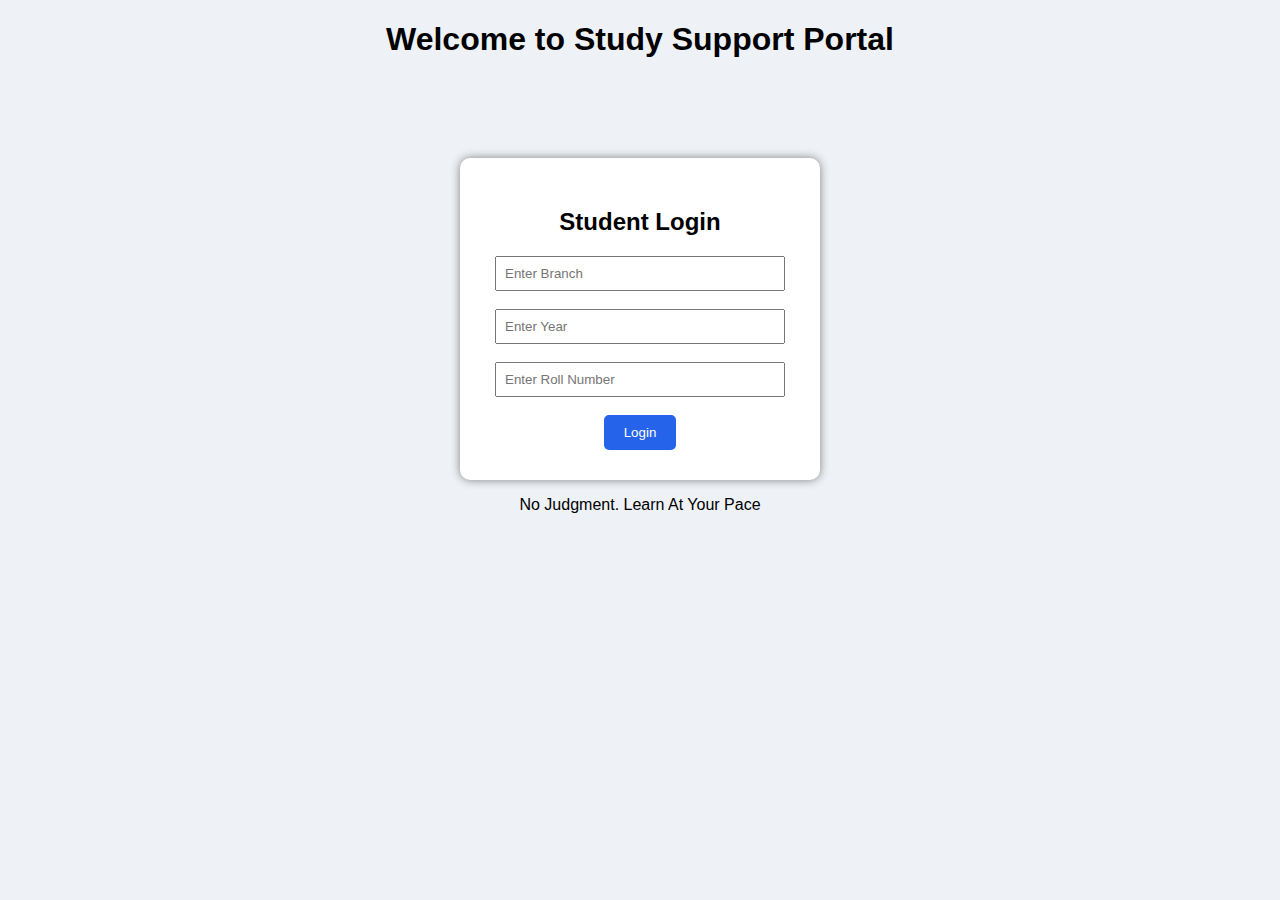
<file: index.html>
<!DOCTYPE html>
<html>
<head>
    <title>Slow Learner Study Portal</title>
    <link rel="stylesheet" href="style.css">
</head>

<body>

    <h1>Welcome to Study Support Portal</h1>

    <div class="login-box">
        <h2>Student Login</h2>

        <input type="text" id="branch" placeholder="Enter Branch"><br><br>
        <input type="text" id="year" placeholder="Enter Year"><br><br>
        <input type="text" id="roll" placeholder="Enter Roll Number"><br><br>

        <button onclick="loginStudent()">Login</button>

    </div>
 <p class="tagline">No Judgment. Learn At Your Pace</p>
<script src="script.js"></script>

</body>
</html>
</file>
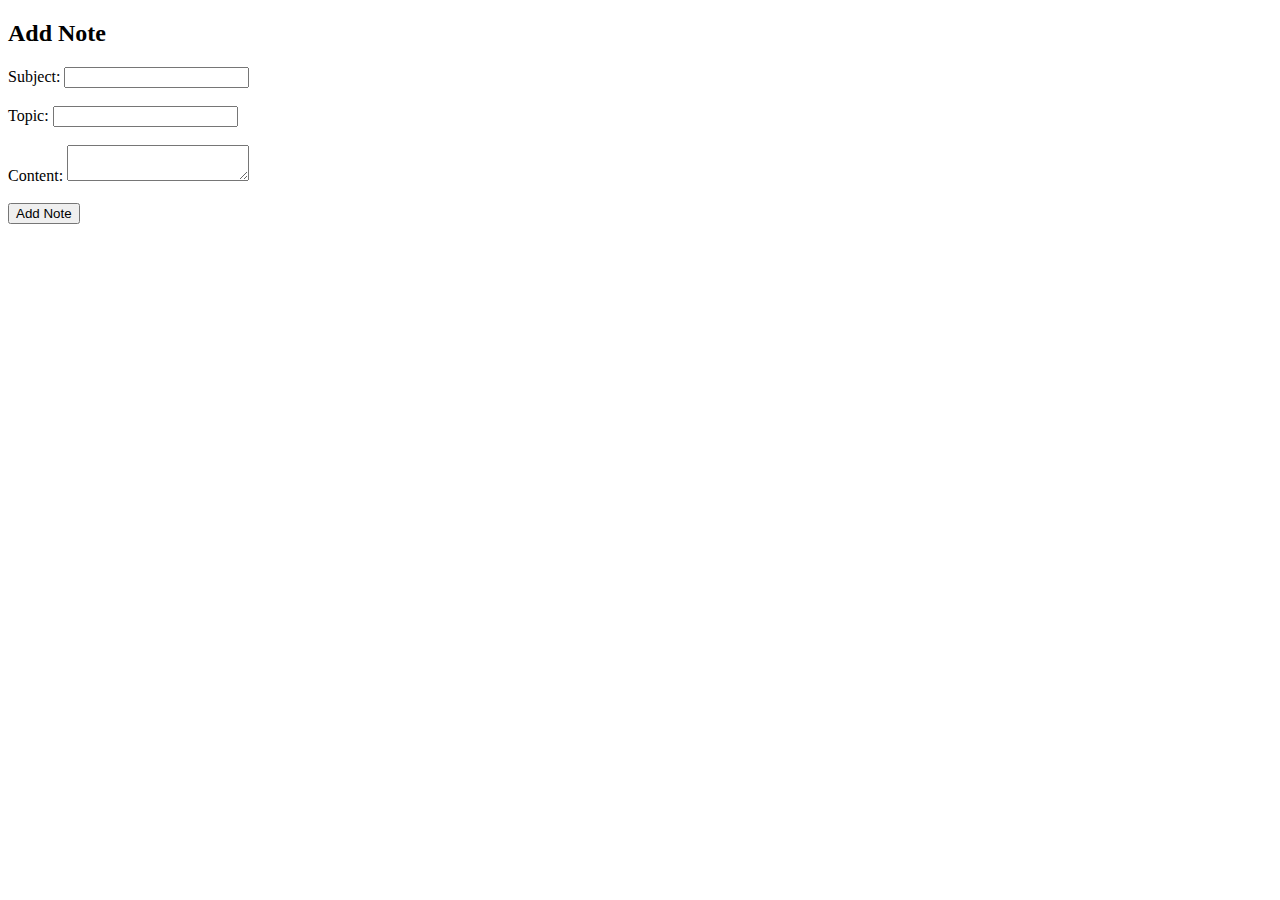
<file: add_notes.html>
<!DOCTYPE html>
<html>
<body>

<h2>Add Note</h2>

Subject:
<input id="subject"><br><br>

Topic:
<input id="topic"><br><br>

Content:
<textarea id="content"></textarea><br><br>

<button onclick="addNote()">Add Note</button>

<script>

async function addNote() {

    await fetch("http://127.0.0.1:8000/add_note", {
        method: "POST",
        headers: { "Content-Type": "application/json" },
        body: JSON.stringify({
            subject: document.getElementById("subject").value,
            topic: document.getElementById("topic").value,
            content: document.getElementById("content").value
        })
    });

    alert("Note Added ✅");
}

</script>

</body>
</html>
</file>
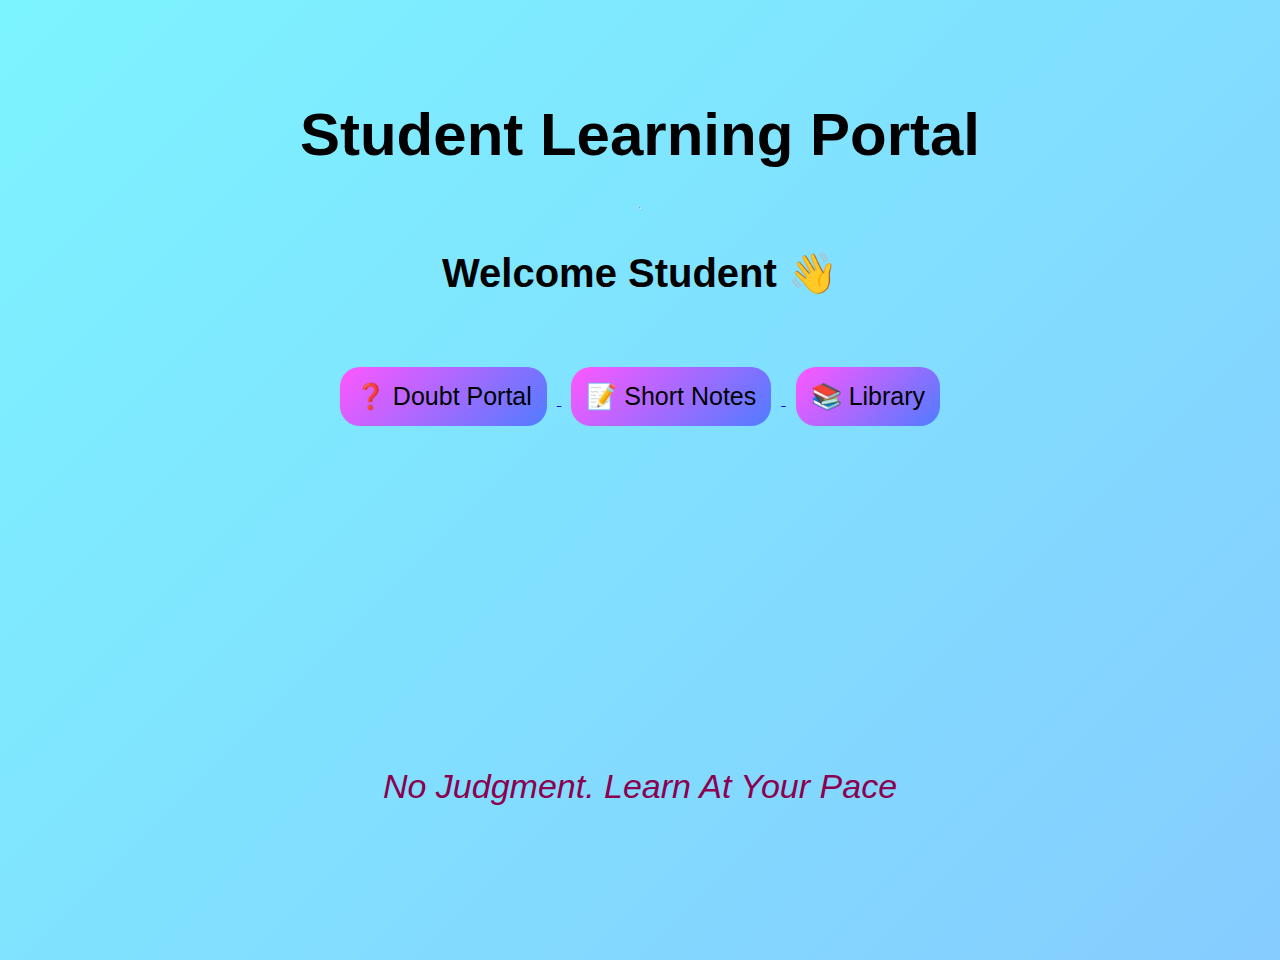
<file: dashboard.html>
<!DOCTYPE html>
<html>
<head>
    <title>Student Dashboard</title>
</head>
<style>
body {
    font-family: 'Segoe UI', sans-serif;
    background: linear-gradient(135deg, #7cf4ff, #86ccff);
    margin: 0;
    min-height: 100vh;

    display: flex;
    flex-direction: column;
    align-items: center;
    justify-content: flex-start;

    padding-top: 60px;
}


button {
    background: white;
    color: black;
    border: none;
     background: linear-gradient(135deg, #ff57ff, #4f7cff);
    font-size: 25px;
    border-radius: 20px;
    cursor: pointer;
}

button:hover {
    transform: scale(1.05);
}

h1 {
    font-size: 60px;
    margin-bottom: 30px;
}

h2 {
    font-size: 40px;
    margin-bottom: 40px;
}

.tagline {
  position: absolute;
    bottom: 60px;
    width: 100%;
   /* TAGLINE */
 text-align: center;
    font-size: 34px;
    color: #8b004f;
    font-style: italic;
}


</style>

<body>

<h1>Student Learning Portal</h1>

<hr>

<h2>Welcome Student 👋</h2>
<div class="main-container">

<div style="margin-top:20px;">

    <a href="doubts.html">
        <button style="padding:15px; margin:10px;">
            ❓ Doubt Portal
        </button>
    </a>

    <a href="notes.html">
        <button style="padding:15px; margin:10px;">
            📝 Short Notes
        </button>
    </a>

    <a href="library.html">
        <button style="padding:15px; margin:10px;">
            📚 Library
        </button>
    </a>

</div>
</div>
<p class="tagline">No Judgment. Learn At Your Pace</p>
</body>
</html>
</file>
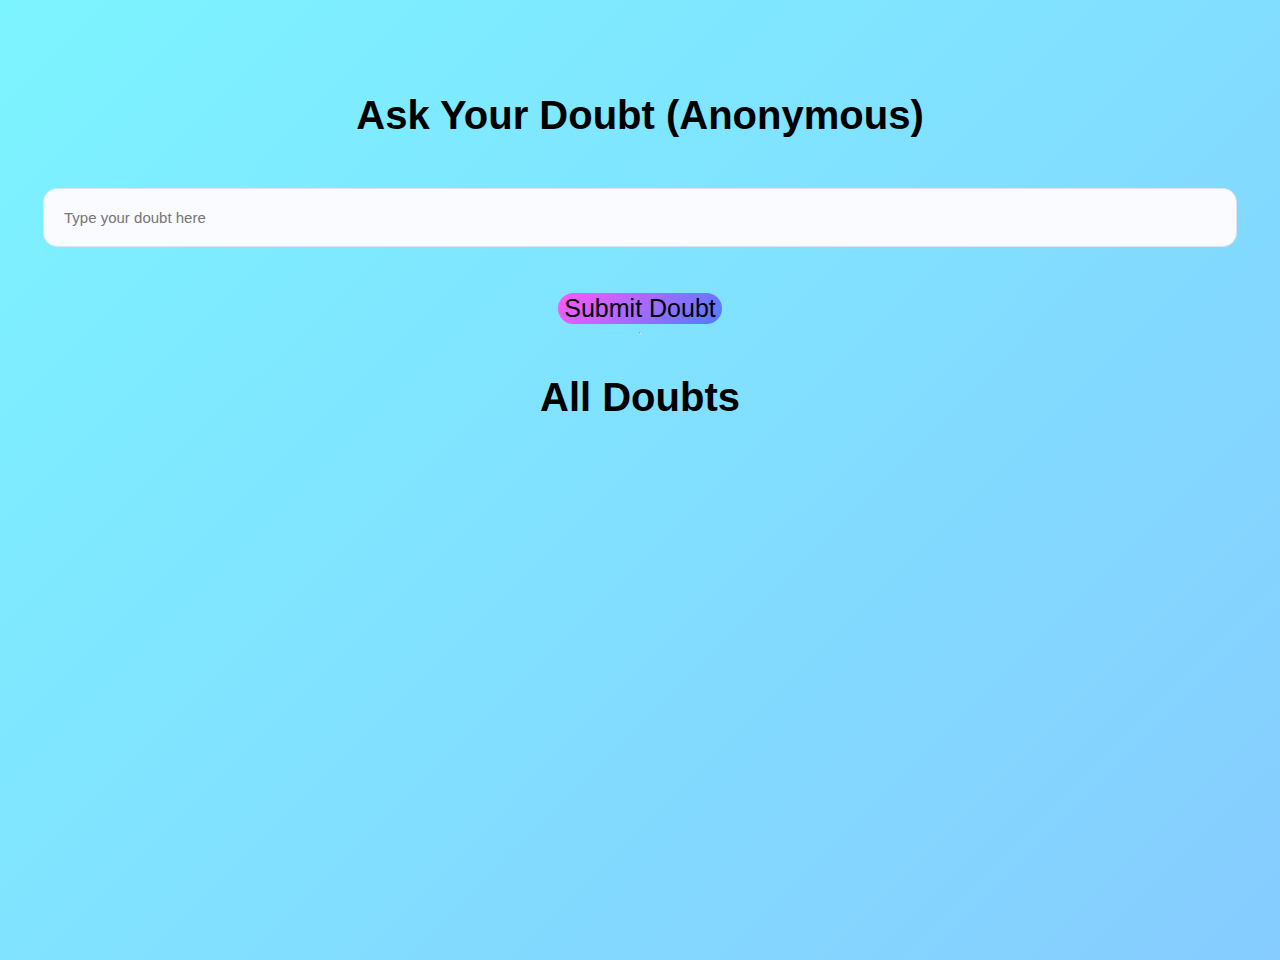
<file: doubts.html>
<!DOCTYPE html>
<html>
<head>
    <title>Doubt Portal</title>
</head>
<style>
body {
    font-family: 'Segoe UI', sans-serif;
    background: linear-gradient(135deg, #7cf4ff, #86ccff);
    margin: 0;
    min-height: 100vh;

    display: flex;
    flex-direction: column;
    align-items: center;
    justify-content: flex-start;

    padding-top: 60px;
}


button {
    background: white;
    color: black;
    border: none;
     background: linear-gradient(135deg, #ff57ff, #4f7cff);
    font-size: 25px;
    border-radius: 20px;
    cursor: pointer;
}

button:hover {
    transform: scale(1.05);
}

h1 {
    font-size: 60px;
    margin-bottom: 30px;
}

h2 {
    font-size: 40px;
    margin-bottom: 40px;
}
/* INPUTS */
input, select {
    width: 90%;
    padding: 20px;
    margin: 10px 0;
    border-radius: 14px;
    border: 1px solid #dce3f0;
    background: #f9fbff;
    font-size: 15px;
}
.doubt-card {
    width: 80%;
    max-width: 800px;

    border-radius: 20px;
     padding: 50px 100px;
    margin: 50px auto;

    background: white;
    box-shadow: 0 10px 25px rgba(0,0,0,0.15);

    font-size: 20px;
    line-height: 1.6;
}
.doubt-card b {
    font-size: 22px;
}

</style>

<body>

<h2>Ask Your Doubt (Anonymous)</h2>

<input id="question" placeholder="Type your doubt here"></textarea>
<br><br>

<button onclick="submitDoubt()">Submit Doubt</button>

<hr>

<h2>All Doubts</h2>

<div id="doubtsList"></div>

<script>

async function submitDoubt() {

    const question = document.getElementById("question").value;

    await fetch("http://127.0.0.1:8000/add_doubt", {
        method: "POST",
        headers: { "Content-Type": "application/json" },
        body: JSON.stringify({ question: question })
    });

    loadDoubts();
}

async function loadDoubts() {

    const response = await fetch("http://127.0.0.1:8000/get_doubts");
    const data = await response.json();

    let html = "";

    data.forEach(d => {

        let answerSection = "";

        if (d.answer) {
            answerSection = `<b>Answer:</b> ${d.answer}`;
        } else {
            answerSection = `
                <button onclick="openAnswerBox(${d.id})">Answer Doubt</button>

                <div id="answerBox-${d.id}" style="display:none; margin-top:10px;">
                    <input type="text" id="answerInput-${d.id}" placeholder="Type your answer">
                    <button onclick="submitAnswer(${d.id})">Submit</button>
                </div>
            `;
        }

        html += `
        <div class="doubt-card">
            <b>Question:</b> ${d.question} <br>
            ${answerSection}
        </div>
        `;
    });

    document.getElementById("doubtsList").innerHTML = html;
}
function openAnswerBox(doubtId) {
    document.getElementById("answerBox-" + doubtId).style.display = "block";
}
async function submitAnswer(doubtId) {

    const answer = document.getElementById("answerInput-" + doubtId).value;

    await fetch("http://127.0.0.1:8000/answer_doubt", {
        method: "POST",
        headers: { "Content-Type": "application/json" },
        body: JSON.stringify({
            doubt_id: doubtId,
            answer: answer
        })
    });

    loadDoubts();
}
loadDoubts();
</script>
</body>
</html>
</file>
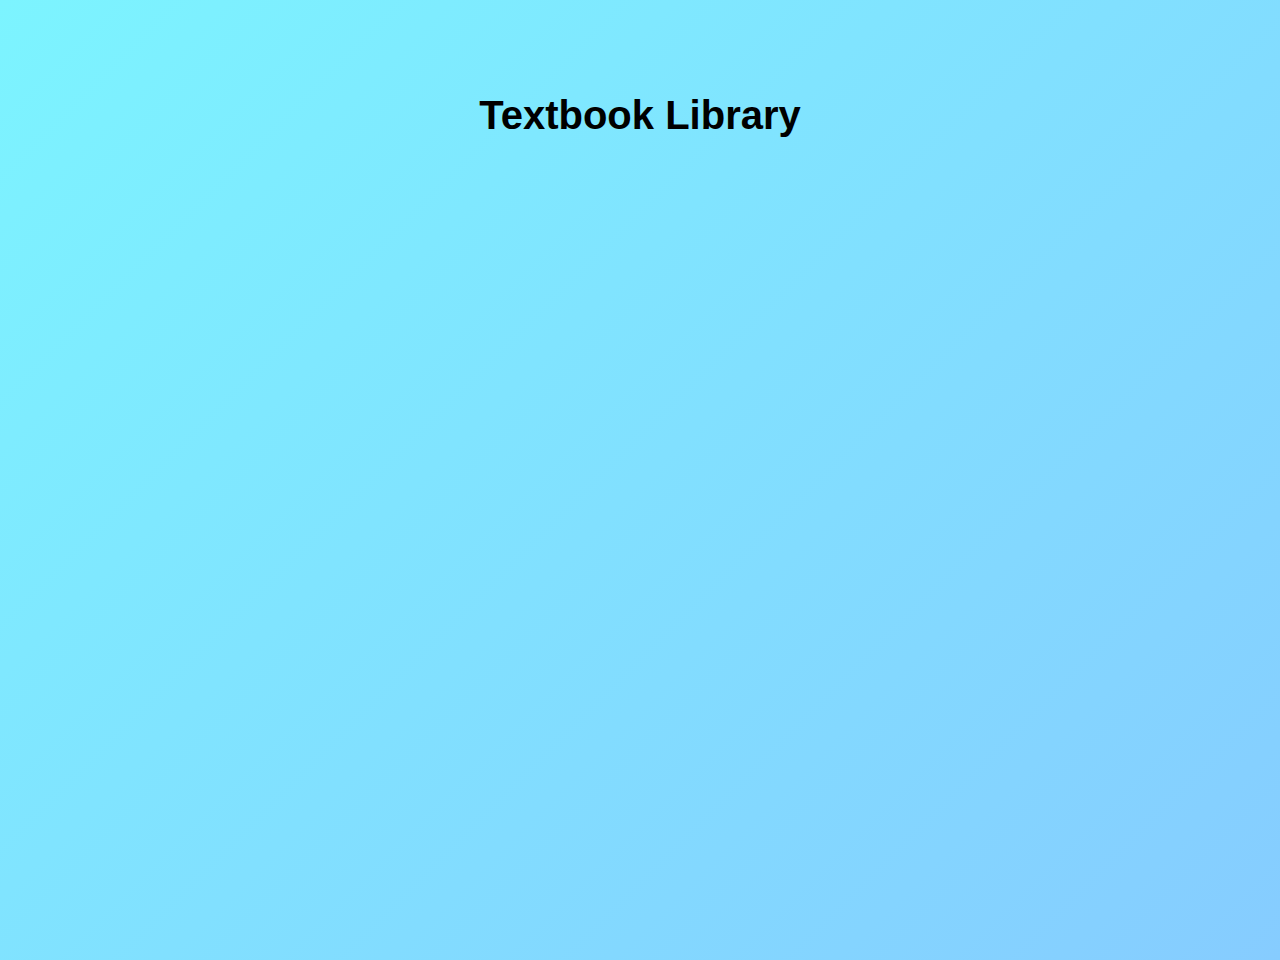
<file: library.html>
<!DOCTYPE html>
<html>
<head>
    <title>Library</title>
</head>
<style>
body {
    font-family: 'Segoe UI', sans-serif;
    background: linear-gradient(135deg, #7cf4ff, #86ccff);
    margin: 0;
    min-height: 100vh;

    display: flex;
    flex-direction: column;
    align-items: center;
    justify-content: flex-start;

    padding-top: 60px;
}


button {
    background: white;
    color: black;
    border: none;
     background: linear-gradient(135deg, #ff57ff, #4f7cff);
    font-size: 25px;
    border-radius: 20px;
    cursor: pointer;
}

button:hover {
    transform: scale(1.05);
}

h1 {
    font-size: 60px;
    margin-bottom: 30px;
}

h2 {
    font-size: 40px;
    margin-bottom: 40px;
}

.book-card {
    width: 75%;
    max-width: 800px;

    margin: 25px auto;
    padding: 30px 100px;

    border-radius: 18px;
    background: rgb(195, 255, 255);

    box-shadow: 0 10px 25px rgba(0,0,0,0.15);

    font-size: 20px;
    line-height: 1.6;
}
.book-card h3 {
    font-size: 24px;
    margin-bottom: 12px;
}
.book-card:hover {
    transform: translateY(-5px);
    transition: 0.3s;
}
</style>

<body>

<h2>Textbook Library</h2>

<div id="booksList"></div>

<script>

async function loadBooks() {

    const response = await fetch("http://127.0.0.1:8000/get_books");
    const books = await response.json();

    let html = "";

    books.forEach(book => {

        html += `
        <div class="book-card">
            📘 ${book}
            <br><br>
            <a href="http://127.0.0.1:8000/book/${book}" target="_blank">
                Open Book
            </a>
        </div>
        `;
    });

    document.getElementById("booksList").innerHTML = html;
}

loadBooks();

</script>

</body>
</html>
</file>
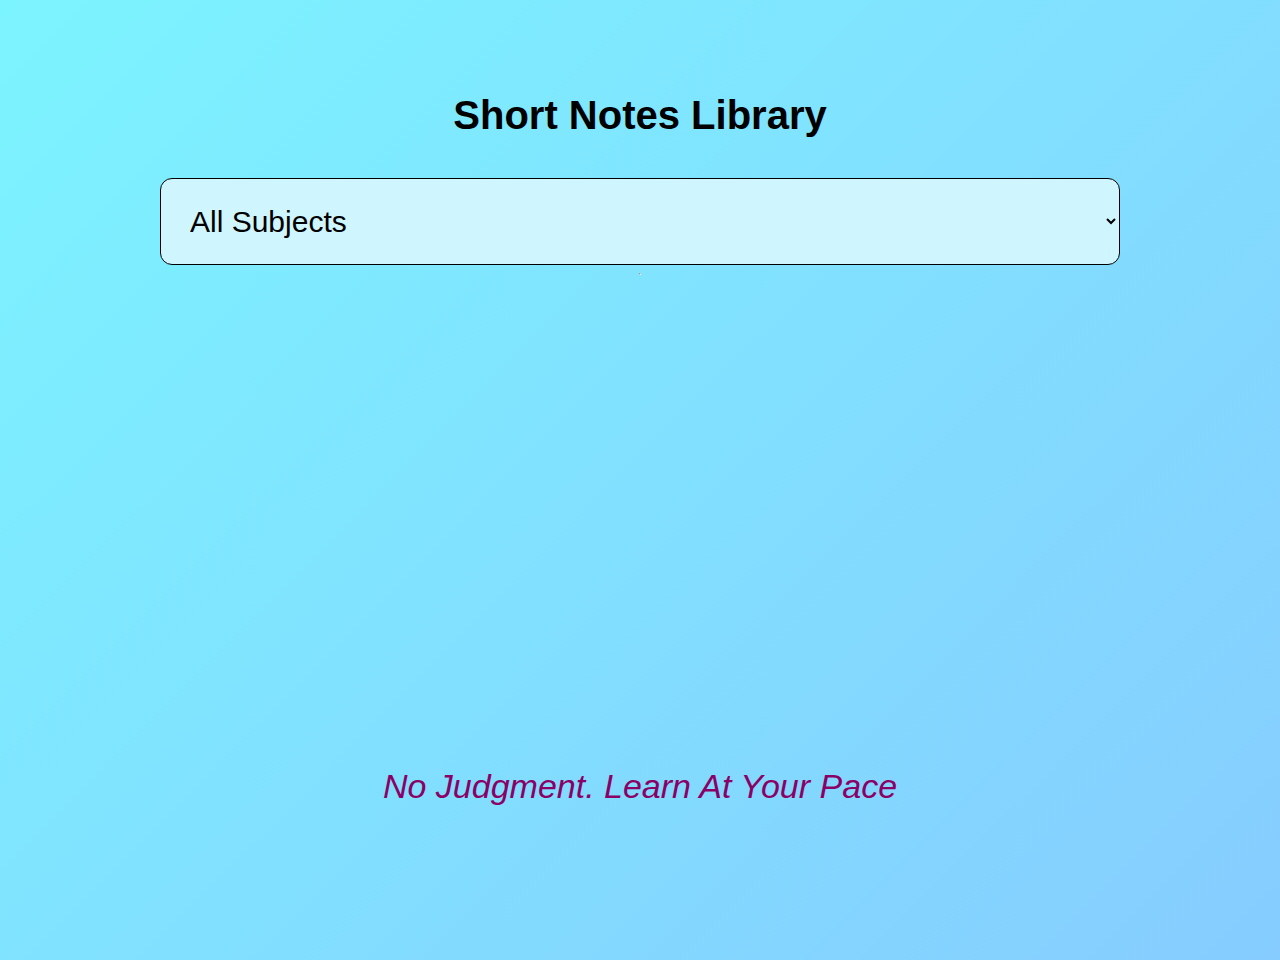
<file: notes.html>
<!DOCTYPE html>
<html>
<head>
    <title>Short Notes</title>
</head>
<style>
body {
    font-family: 'Segoe UI', sans-serif;
    background: linear-gradient(135deg, #7cf4ff, #86ccff);
    margin: 0;
    min-height: 100vh;

    display: flex;
    flex-direction: column;
    align-items: center;
    justify-content: flex-start;

    padding-top: 60px;
}


button {
    background: white;
    color: black;
    border: none;
     background: linear-gradient(135deg, #ff57ff, #4f7cff);
    font-size: 25px;
    border-radius: 20px;
    cursor: pointer;
}

button:hover {
    transform: scale(1.05);
}

h1 {
    font-size: 60px;
    margin-bottom: 30px;
}

h2 {
    font-size: 40px;
    margin-bottom: 40px;
}

.tagline {
  position: absolute;
    bottom: 60px;
    width: 100%;
   /* TAGLINE */
 text-align: center;
    font-size: 34px;
    color: #8b0066;
    font-style: italic;
}

#subjectFilter {
    width: 75%;
    padding: 25px;

    font-size: 30px;
    border-radius: 12px;
    border: 1px solid #000000;

    background: rgb(207, 245, 255);
    cursor: pointer;
}
.note-card {
    width: 85%;
    max-width: 800px;

    margin: 25px auto;
    padding: 25px 50px;

    border-radius: 18px;
    background: rgb(195, 255, 255);

    box-shadow: 0 10px 25px rgba(0,0,0,0.15);

    font-size: 20px;
    line-height: 1.6;
}
.note-card h3 {
    font-size: 24px;
    margin-bottom: 12px;
}
.note-card:hover {
    transform: translateY(-5px);
    transition: 0.3s;
}

</style>

<body>

<h2>Short Notes Library</h2>

<select id="subjectFilter" onchange="loadNotes()">
    <option value="">All Subjects</option>
    <option value="Maths">Maths</option>
    <option value="Physics">Physics</option>
    <option value="CS">CS</option>
</select>

<hr>

<div id="notesList"></div>

<script>

async function loadNotes() {

    const subjectSelected = document.getElementById("subjectFilter").value;

    const response = await fetch("http://127.0.0.1:8000/get_notes");
    const data = await response.json();

    let html = "";

    data.forEach(note => {

        if (subjectSelected === "" || note.subject === subjectSelected) {

            html += `
            <div class="note-card">

                <h3>${note.subject} - ${note.topic}</h3>
                <p>${note.content}</p>
            </div>
            `;
        }
    });

    document.getElementById("notesList").innerHTML = html;
}

loadNotes();

</script>
<p class="tagline">No Judgment. Learn At Your Pace</p>
</body>
</html>
</file>
<file: style.css>
body {
    font-family: Arial;
    background-color: #eef2f7;
    text-align: center;
}

.login-box {
    background: white;
    padding: 30px;
    width: 300px;
    margin: auto;
    margin-top: 100px;
    border-radius: 10px;
    box-shadow: 0px 0px 10px gray;
}

input {
    width: 90%;
    padding: 8px;
}

button {
    padding: 10px 20px;
    background-color: #2563eb;
    color: white;
    border: none;
    border-radius: 5px;
}
</file>
